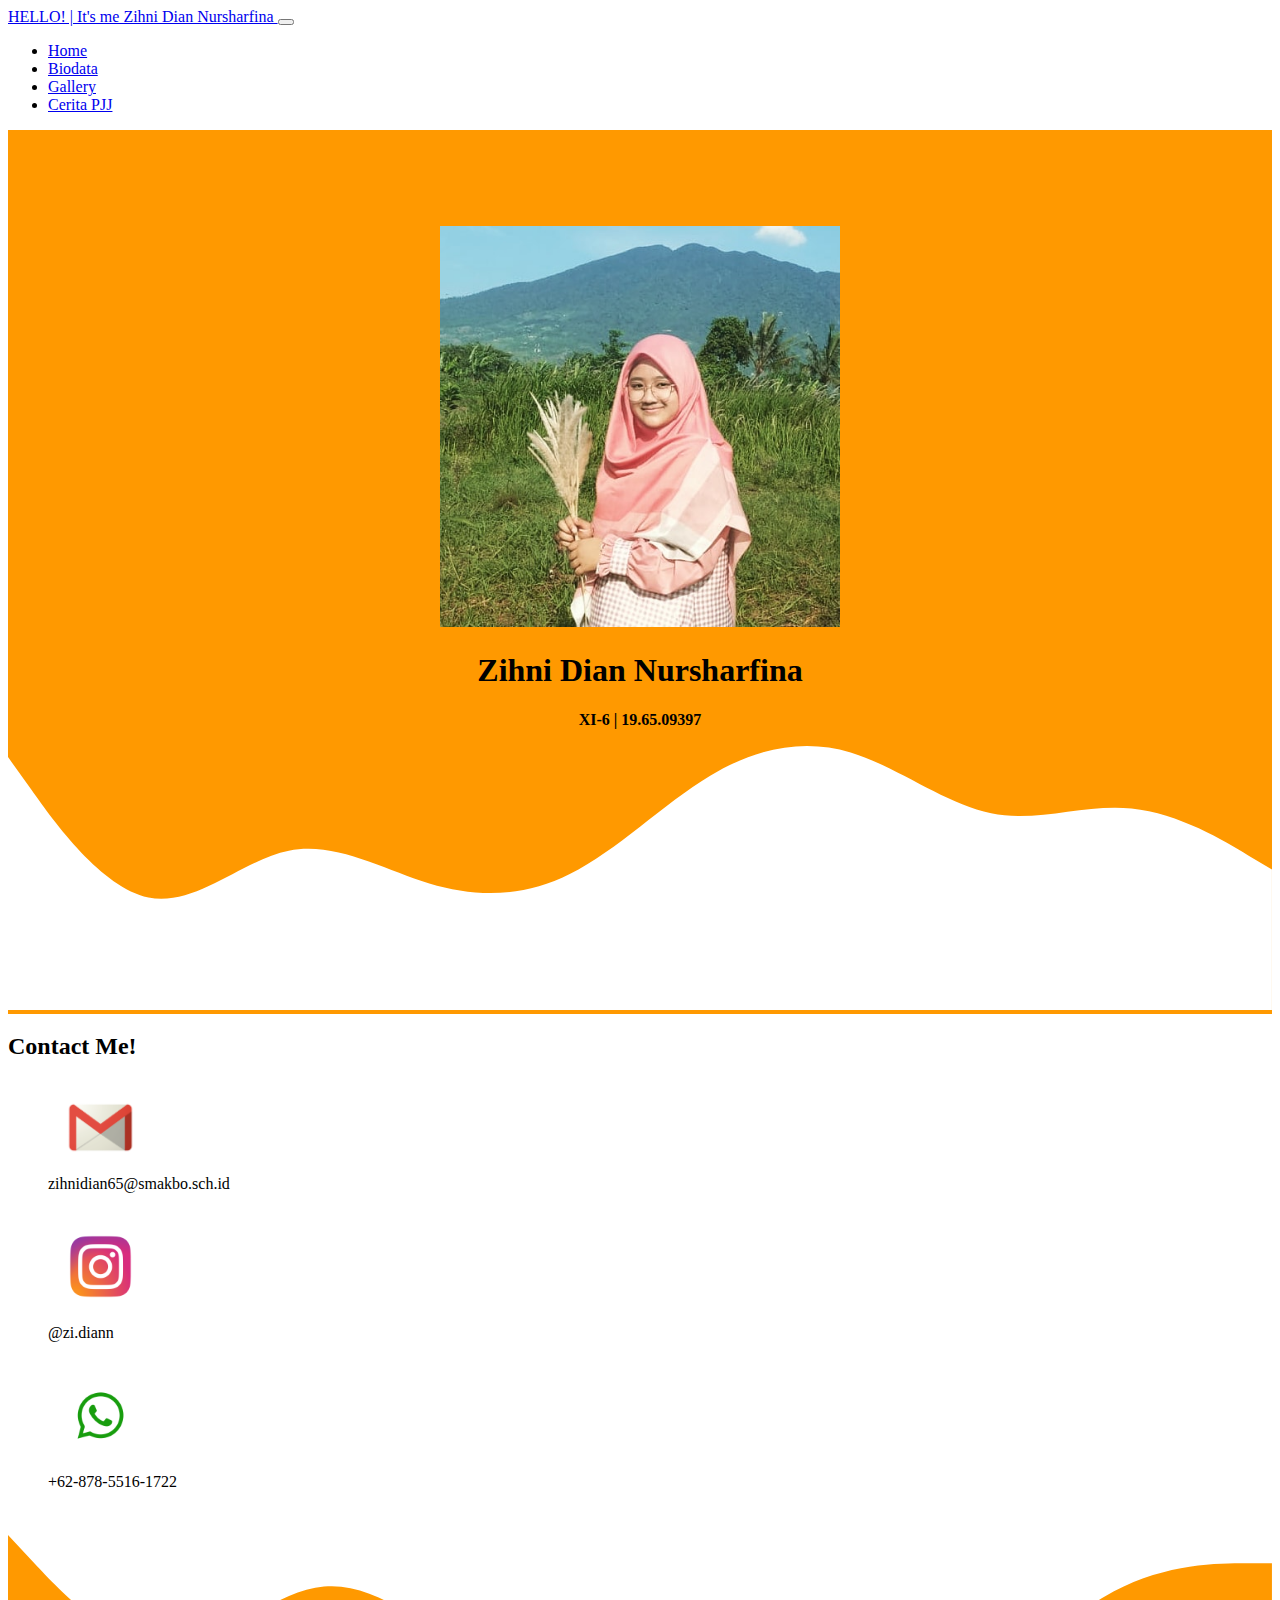
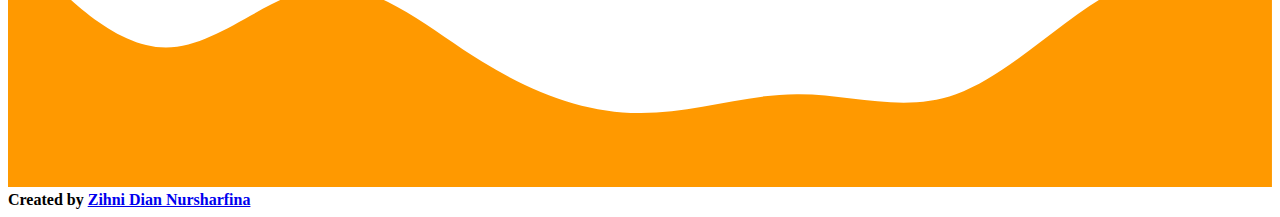
<file: index.html>
<!doctype html>
<html lang="en">
  <head>
    <!-- Required meta tags -->
    <meta charset="utf-8">
    <meta name="viewport" content="width=device-width, initial-scale=1">

    <!-- Bootstrap CSS -->
    <link href="https://cdn.jsdelivr.net/npm/bootstrap@5.0.1/dist/css/bootstrap.min.css" rel="stylesheet" integrity="sha384-+0n0xVW2eSR5OomGNYDnhzAbDsOXxcvSN1TPprVMTNDbiYZCxYbOOl7+AMvyTG2x" crossorigin="anonymous">
    <!-- Jumbotron CSS -->
    <link rel="stylesheet" type="text/css" href="zihni.css">
    <title> Website | Zihni Dian Nursharfina</title>
  </head>
  <body id="Home">
    <!-- Navbar -->
    <nav class="navbar navbar-expand-lg navbar-light bg-warning shadow fixed-top">
  <div class="container">
    <a class="navbar-brand" href="#"> HELLO! | It's me Zihni Dian Nursharfina </a>
    <button class="navbar-toggler" type="button" data-bs-toggle="collapse" data-bs-target="#navbarNav" aria-controls="navbarNav" aria-expanded="false" aria-label="Toggle navigation">
      <span class="navbar-toggler-icon"></span>
    </button>
    <div class="collapse navbar-collapse" id="navbarNav">
      <ul class="navbar-nav ms-auto">
        <li class="nav-item">
          <a class="nav-link active" aria-current="page" href="#Home">Home</a>
        </li>
        <li class="nav-item">
          <a class="nav-link" href="index2.html">Biodata</a>
        </li>
        <li class="nav-item">
          <a class="nav-link" href="fotogaleri.html">Gallery</a>
        </li>
        <li class="nav-item">
          <a class="nav-link" href="ceritapjj.html">Cerita PJJ</a>
        </li>
      </ul>
    </div>
  </div>
</nav>
    <!-- Akhir Navbar -->
    <!-- Jumbotron -->
    <section class="jumbotron text-center">
      <img src="ZIHNI DIAN.jpg" alt="Foto" width="400" class="rounded-circle img-thumbnail">
      <h1 class="display-4">Zihni Dian Nursharfina</h1>
      <b class="lead" align="middle"> XI-6 | 19.65.09397 </b>
      <svg xmlns="http://www.w3.org/2000/svg" viewBox="0 0 1440 320"><path fill="#ffffff" fill-opacity="1" d="M0,32L26.7,69.3C53.3,107,107,181,160,192C213.3,203,267,149,320,138.7C373.3,128,427,160,480,176C533.3,192,587,192,640,165.3C693.3,139,747,85,800,53.3C853.3,21,907,11,960,26.7C1013.3,43,1067,85,1120,96C1173.3,107,1227,85,1280,90.7C1333.3,96,1387,128,1413,144L1440,160L1440,320L1413.3,320C1386.7,320,1333,320,1280,320C1226.7,320,1173,320,1120,320C1066.7,320,1013,320,960,320C906.7,320,853,320,800,320C746.7,320,693,320,640,320C586.7,320,533,320,480,320C426.7,320,373,320,320,320C266.7,320,213,320,160,320C106.7,320,53,320,27,320L0,320Z"></path></svg>
  </section>
    <!-- Akhir Jumbotron -->
    <!-- Knowing Me Better -->
    <section>
    <div class="container">
      <div class="row text-center">
        <div class="col">
          <h2> Contact Me! </h2>
        </div>
      </div>
      <div class="row justify-content-center text-center">
        <div class="col-6 justify-content-center">
          <figure class="figure">
          <img src="LOGO EMAIL.png" class="figure-img img-fluid rounded-circle" alt="kontak-email">
          <figcaption class="figure-caption">
            <p> zihnidian65@smakbo.sch.id </p>
          </figcaption>
          </figure>
          <figure class="figure">
          <img src="logo ig.png" class="figure-img img-fluid rounded-circle" alt="kontak-IG">
          <figcaption class="figure-caption">
            <p> @zi.diann </p>
          </figcaption>
          </figure>
          <figure class="figure">
          <img src="logo wa.png" class="figure-img img-fluid rounded-circle" alt="kontak-WA">
          <figcaption class="figure-caption">
            <p> +62-878-5516-1722 </p>
          </figcaption>
          </figure>
        </div>
      </div>
    </div>
    </section>
    <svg xmlns="http://www.w3.org/2000/svg" viewBox="0 0 1440 320"><path fill="#ff9900" fill-opacity="10" d="M0,32L30,64C60,96,120,160,180,160C240,160,300,96,360,90.7C420,85,480,139,540,176C600,213,660,235,720,234.7C780,235,840,213,900,213.3C960,213,1020,235,1080,213.3C1140,192,1200,128,1260,96C1320,64,1380,64,1410,64L1440,64L1440,320L1410,320C1380,320,1320,320,1260,320C1200,320,1140,320,1080,320C1020,320,960,320,900,320C840,320,780,320,720,320C660,320,600,320,540,320C480,320,420,320,360,320C300,320,240,320,180,320C120,320,60,320,30,320L0,320Z"></path></svg>
    <!-- Akhir Knowing Me Better -->
 <!-- footer -->
 <footer class="bg-warning text-black text-center pb-4">
   <b>Created by <a href="https://www.instagram.com/zi.dian_/" class="text-black fw-bold">Zihni Dian Nursharfina</a></b>
 </footer>
 <!-- Akhir footer -->
    <script src="https://cdn.jsdelivr.net/npm/bootstrap@5.0.1/dist/js/bootstrap.bundle.min.js" integrity="sha384-gtEjrD/SeCtmISkJkNUaaKMoLD0//ElJ19smozuHV6z3Iehds+3Ulb9Bn9Plx0x4" crossorigin="anonymous"></script>
  </body>
</html>
</file>
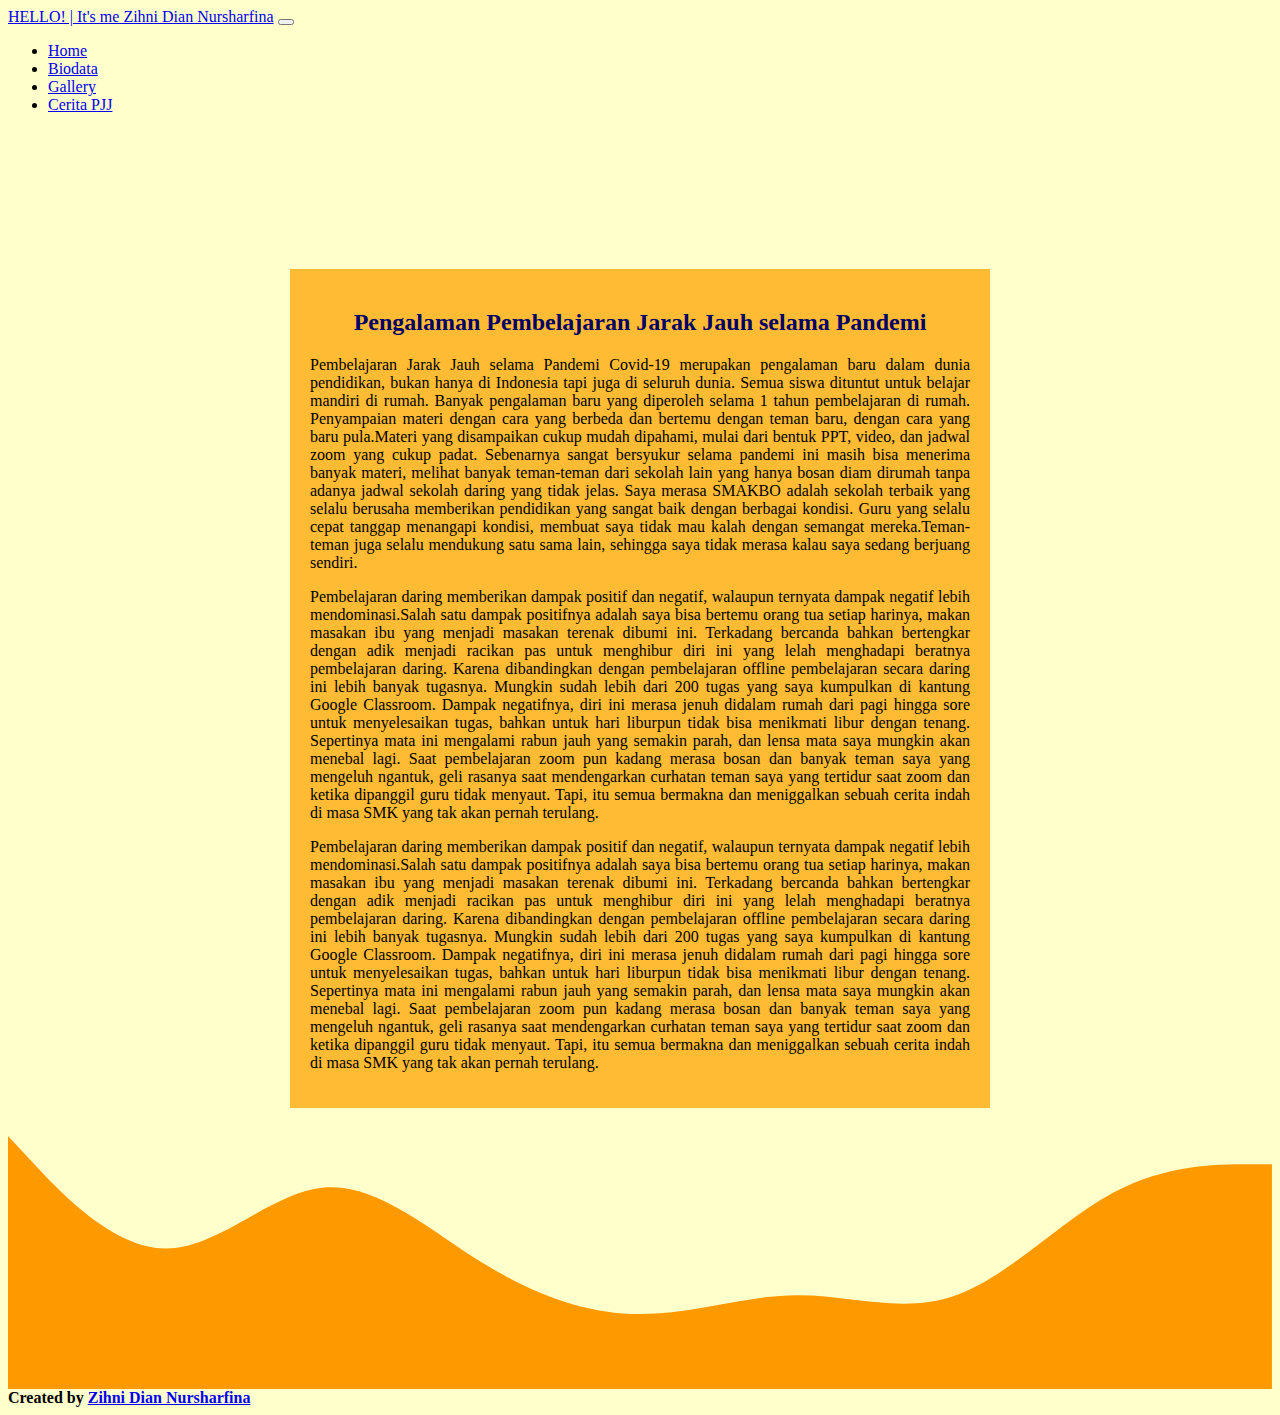
<file: ceritapjj.html>
<doctype html>
<html>
<head>
    <!-- Required meta tags -->
    <meta charset="utf-8">
    <meta name="viewport" content="width=device-width, initial-scale=1">

    <!-- Bootstrap CSS -->
    <link href="https://cdn.jsdelivr.net/npm/bootstrap@5.0.1/dist/css/bootstrap.min.css" rel="stylesheet" integrity="sha384-+0n0xVW2eSR5OomGNYDnhzAbDsOXxcvSN1TPprVMTNDbiYZCxYbOOl7+AMvyTG2x" crossorigin="anonymous">
    <!-- Jumbotron CSS -->
    <link rel="stylesheet" type="text/css" href="CeritaPJJ.css">
    <title> Website | Zihni Dian Nursharfina</title>
  </head>
  <body id="Home">
    <!-- Navbar -->
    <nav class="navbar navbar-expand-lg navbar-light bg-warning shadow fixed-top">
  <div class="container">
    <a class="navbar-brand" href="#"> HELLO! | It's me Zihni Dian Nursharfina</a>
    <button class="navbar-toggler" type="button" data-bs-toggle="collapse" data-bs-target="#navbarNav" aria-controls="navbarNav" aria-expanded="false" aria-label="Toggle navigation">
      <span class="navbar-toggler-icon"></span>
    </button>
    <div class="collapse navbar-collapse" id="navbarNav">
      <ul class="navbar-nav ms-auto">
        <li class="nav-item">
          <a class="nav-link active" aria-current="page" href="#Home">Home</a>
        </li>
        <li class="nav-item">
          <a class="nav-link" href="index2.html">Biodata</a>
        </li>
        <li class="nav-item">
          <a class="nav-link" href="fotogaleri.html">Gallery</a>
        </li>
        <li class="nav-item">
          <a class="nav-link" href="ceritapjj.html">Cerita PJJ</a>
        </li>
      </ul>
    </div>
  </div>
</nav>
    <!-- Akhir Navbar -->
    <svg xmlns="http://www.w3.org/2000/svg" viewBox="0 0 2900 320"><path fill="#ffffcc" fill-opacity="10" d="M0,32L30,64C60,96,120,160,180,160C240,160,300,96,360,90.7C420,85,480,139,540,176C600,213,660,235,720,234.7C780,235,840,213,900,213.3C960,213,1020,235,1080,213.3C1140,192,1200,128,1260,96C1320,64,1380,64,1410,64L1440,64L1440,320L1410,320C1380,320,1320,320,1260,320C1200,320,1140,320,1080,320C1020,320,960,320,900,320C840,320,780,320,720,320C660,320,600,320,540,320C480,320,420,320,360,320C300,320,240,320,180,320C120,320,60,320,30,320L0,320Z"></path></svg>
        <div class="background">
        <div class="isi">
    <h2 align= "center" id="t02"> Pengalaman Pembelajaran Jarak Jauh selama Pandemi</h2>
<p> <class="text_content" >Pembelajaran Jarak Jauh selama Pandemi Covid-19 merupakan pengalaman baru dalam dunia pendidikan, bukan hanya di Indonesia tapi juga di seluruh dunia. Semua siswa dituntut untuk belajar mandiri di rumah. Banyak pengalaman baru yang diperoleh selama 1 tahun pembelajaran di rumah. Penyampaian materi dengan cara yang berbeda dan bertemu dengan teman baru, dengan cara yang baru pula.Materi yang disampaikan cukup mudah dipahami, mulai dari bentuk PPT, video, dan jadwal zoom yang cukup padat. Sebenarnya sangat bersyukur selama pandemi ini masih bisa menerima banyak materi, melihat banyak teman-teman dari sekolah lain yang hanya bosan diam dirumah tanpa adanya jadwal sekolah daring yang tidak jelas. Saya merasa SMAKBO adalah sekolah terbaik yang selalu berusaha memberikan pendidikan yang sangat baik dengan berbagai kondisi. Guru yang selalu cepat tanggap menangapi kondisi, membuat saya tidak mau kalah dengan semangat mereka.Teman-teman juga selalu mendukung satu sama lain, sehingga saya tidak merasa kalau saya sedang berjuang sendiri.</p>
<p> <class="text_content">Pembelajaran daring memberikan dampak positif dan negatif, walaupun ternyata dampak negatif lebih mendominasi.Salah satu dampak positifnya adalah saya bisa bertemu orang tua setiap harinya, makan masakan ibu yang menjadi masakan terenak dibumi ini. Terkadang bercanda bahkan bertengkar dengan adik menjadi racikan pas untuk menghibur diri ini yang lelah menghadapi beratnya pembelajaran daring. Karena dibandingkan dengan pembelajaran offline pembelajaran secara daring ini lebih banyak tugasnya. Mungkin sudah lebih dari 200 tugas yang saya kumpulkan di kantung Google Classroom. Dampak negatifnya, diri ini merasa jenuh didalam rumah dari pagi hingga sore untuk menyelesaikan tugas, bahkan untuk hari liburpun tidak bisa menikmati libur dengan tenang. Sepertinya mata ini mengalami rabun jauh yang semakin parah, dan lensa mata saya mungkin akan menebal lagi. Saat pembelajaran zoom pun kadang merasa bosan dan banyak teman saya yang mengeluh ngantuk, geli rasanya saat mendengarkan curhatan teman saya yang tertidur saat zoom dan ketika dipanggil guru tidak menyaut. Tapi, itu semua bermakna dan meniggalkan sebuah cerita indah di masa SMK yang tak akan pernah terulang.</p>
<p> <class="text_content">Pembelajaran daring memberikan dampak positif dan negatif, walaupun ternyata dampak negatif lebih mendominasi.Salah satu dampak positifnya adalah saya bisa bertemu orang tua setiap harinya, makan masakan ibu yang menjadi masakan terenak dibumi ini. Terkadang bercanda bahkan bertengkar dengan adik menjadi racikan pas untuk menghibur diri ini yang lelah menghadapi beratnya pembelajaran daring. Karena dibandingkan dengan pembelajaran offline pembelajaran secara daring ini lebih banyak tugasnya. Mungkin sudah lebih dari 200 tugas yang saya kumpulkan di kantung Google Classroom. Dampak negatifnya, diri ini merasa jenuh didalam rumah dari pagi hingga sore untuk menyelesaikan tugas, bahkan untuk hari liburpun tidak bisa menikmati libur dengan tenang. Sepertinya mata ini mengalami rabun jauh yang semakin parah, dan lensa mata saya mungkin akan menebal lagi. Saat pembelajaran zoom pun kadang merasa bosan dan banyak teman saya yang mengeluh ngantuk, geli rasanya saat mendengarkan curhatan teman saya yang tertidur saat zoom dan ketika dipanggil guru tidak menyaut. Tapi, itu semua bermakna dan meniggalkan sebuah cerita indah di masa SMK yang tak akan pernah terulang.</p>
</div>
</div>
<svg xmlns="http://www.w3.org/2000/svg" viewBox="0 0 1440 320"><path fill="#ff9900" fill-opacity="10" d="M0,32L30,64C60,96,120,160,180,160C240,160,300,96,360,90.7C420,85,480,139,540,176C600,213,660,235,720,234.7C780,235,840,213,900,213.3C960,213,1020,235,1080,213.3C1140,192,1200,128,1260,96C1320,64,1380,64,1410,64L1440,64L1440,320L1410,320C1380,320,1320,320,1260,320C1200,320,1140,320,1080,320C1020,320,960,320,900,320C840,320,780,320,720,320C660,320,600,320,540,320C480,320,420,320,360,320C300,320,240,320,180,320C120,320,60,320,30,320L0,320Z"></path></svg>
 <footer class="bg-warning text-black text-center pb-4">
   <b>Created by <a href="https://www.instagram.com/rfliynr_/" class="text-black fw-bold">Zihni Dian Nursharfina</a></b>
 </footer>
 <!-- Akhir footer -->
    <script src="https://cdn.jsdelivr.net/npm/bootstrap@5.0.1/dist/js/bootstrap.bundle.min.js" integrity="sha384-gtEjrD/SeCtmISkJkNUaaKMoLD0//ElJ19smozuHV6z3Iehds+3Ulb9Bn9Plx0x4" crossorigin="anonymous"></script>
</body>
</html>
</file>
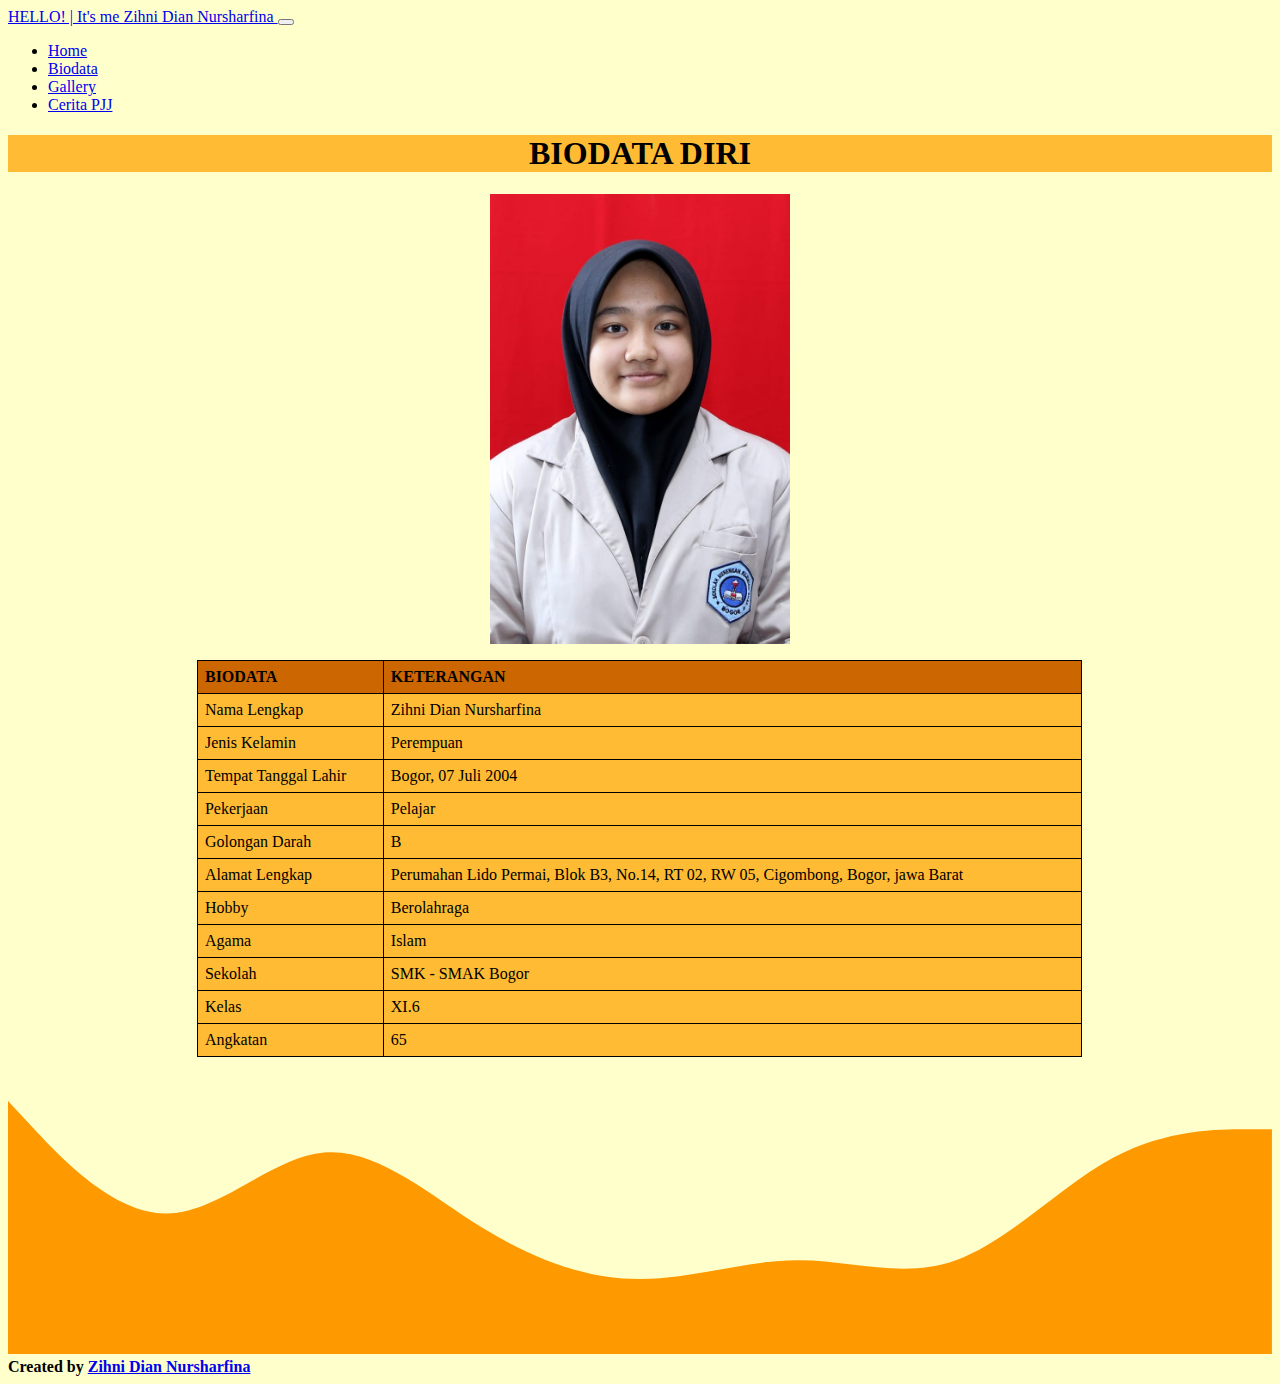
<file: index2.html>
<!DOCTYPE html>
<html lang="en">
<head>
	<!-- Required meta tags -->
    <meta charset="utf-8">
    <meta name="viewport" content="width=device-width, initial-scale=1">

    <!-- Bootstrap CSS -->
    <link href="https://cdn.jsdelivr.net/npm/bootstrap@5.0.1/dist/css/bootstrap.min.css" rel="stylesheet" integrity="sha384-+0n0xVW2eSR5OomGNYDnhzAbDsOXxcvSN1TPprVMTNDbiYZCxYbOOl7+AMvyTG2x" crossorigin="anonymous">
	<title>Biodata | Zihni Dian Nursharfina</title>
	<link rel="Stylesheet" type="text/css" href="Dian.css">
</head>
<body id="Biodata">
	<!-- Navbar -->
    <nav class="navbar navbar-expand-lg navbar-light bg-warning shadow">
  <div class="container">
    <a class="navbar-brand" href="#">HELLO! | It's me Zihni Dian Nursharfina </a>
    <button class="navbar-toggler" type="button" data-bs-toggle="collapse" data-bs-target="#navbarNav" aria-controls="navbarNav" aria-expanded="false" aria-label="Toggle navigation">
      <span class="navbar-toggler-icon"></span>
    </button>
    <div class="collapse navbar-collapse" id="navbarNav">
      <ul class="navbar-nav ms-auto">
        <li class="nav-item">
          <a class="nav-link" aria-current="page" href="index.html">Home</a>
        </li>
        <li class="nav-item">
          <a class="nav-link active" href="#">Biodata</a>
        </li>
        <li class="nav-item">
          <a class="nav-link" href="fotogaleri.html">Gallery</a>
        </li>
        <li class="nav-item">
          <a class="nav-link" href="ceritapjj.html">Cerita PJJ</a>
        </li>
      </ul>
    </div>
  </div>
</nav>
    <!-- Akhir Navbar -->
 <p>
 	<h1 style="background-color: #ffbb33" align="middle">BIODATA DIRI</h1>
 </p>
 <img src="ZIHNI.jpeg" alt="Foto-Profil" width="" height="450">
 <p>
 	<table style="width: 70%" border="3">
 	<tr>
 		<th style="background-color:#cc6600">BIODATA</th>
 		<th style="background-color:#cc6600">KETERANGAN</th>
 	</tr>
 	<tr>
 		<td> Nama Lengkap </td>
 		<td> Zihni Dian Nursharfina </td>
 	</tr>
 	<tr>
 		<td> Jenis Kelamin </td>
 		<td> Perempuan </td>
 	</tr>
 	<tr>
 		<td> Tempat Tanggal Lahir </td>
 		<td> Bogor, 07 Juli 2004 </td>
 	</tr>
 	<tr>
 		<td> Pekerjaan </td>
 		<td> Pelajar </td>
 	</tr>
 	<tr>
 		<td> Golongan Darah </td>
 		<td> B </td>
 	</tr>
 	<tr>
 		<td> Alamat Lengkap </td>
 		<td> Perumahan Lido Permai, Blok B3, No.14, RT 02, RW 05, Cigombong, Bogor, jawa Barat </td>
 	</tr>
 	<tr>
 		<td> Hobby </td>
 		<td> Berolahraga </td>
 	</tr>
 	<tr>
 		<td> Agama </td>
 		<td> Islam </td>
 	</tr>
  <tr>
    <td>Sekolah</td>
    <td>SMK - SMAK Bogor</td>
  </tr>
  <tr>
    <td>Kelas</td>
    <td>XI.6</td>
  </tr>
  <tr>
    <td>Angkatan</td>
    <td>65</td>
  </tr>
 	</table>
 </p>
     <svg xmlns="http://www.w3.org/2000/svg" viewBox="0 0 1440 320"><path fill="#ff9900" fill-opacity="10" d="M0,32L30,64C60,96,120,160,180,160C240,160,300,96,360,90.7C420,85,480,139,540,176C600,213,660,235,720,234.7C780,235,840,213,900,213.3C960,213,1020,235,1080,213.3C1140,192,1200,128,1260,96C1320,64,1380,64,1410,64L1440,64L1440,320L1410,320C1380,320,1320,320,1260,320C1200,320,1140,320,1080,320C1020,320,960,320,900,320C840,320,780,320,720,320C660,320,600,320,540,320C480,320,420,320,360,320C300,320,240,320,180,320C120,320,60,320,30,320L0,320Z"></path></svg>
    <!-- Akhir Knowing Me Better -->
 <!-- footer -->
 <footer class="bg-warning text-black text-center pb-4">
   <b>Created by <a href="https://www.instagram.com/rfliynr_/" class="text-black fw-bold">Zihni Dian Nursharfina</a></b>
 </footer>
 <!-- Akhir footer -->
    <script src="https://cdn.jsdelivr.net/npm/bootstrap@5.0.1/dist/js/bootstrap.bundle.min.js" integrity="sha384-gtEjrD/SeCtmISkJkNUaaKMoLD0//ElJ19smozuHV6z3Iehds+3Ulb9Bn9Plx0x4" crossorigin="anonymous"></script>
</body>
</html>
</file>
<file: zihni.css>
.jumbotron {
	padding-top: 6rem;
	background-color: #ff9900;
	text-align: center;
}
.body {
	background-color: #ffffcc;
	background-size:cover; 
}
.figure img {
	width: 75px;
	margin: 20px 15px 0px
}
.figure p {
	font-size: 16px;
	font-style:normal;
	color: #000000
}
</file>
<file: CeritaPJJ.css>
#t01{
	background-color: #ffffcc
}
#t02{
	color: #000066
}
title {
	text-align: center
}
body {
	background-color: #ffffcc;
	background-size:cover; 
}
.background { 
	width : 700px; margin:auto; background-color: #ffbb33;
}
.isi{
	padding: 20px
}
.isi p{ 
	text-align: justify
}
</file>
<file: Dian.css>
body {
	background-color: #ffffcc;
	background-size:cover; 
}
.background {
	width: 700px;
	margin: auto;
	background-color: #ffbb33
}
img {
	display: block; margin: auto;
}
table, th, td {
	border: 1px solid black;
	border-collapse: collapse;
	margin-left: 5cm;
	margin-right: 5cm;
	background-color: #ffbb33
}
th, td {
	padding: 7px;
	text-align: left;
}
.background { 
	margin:auto; 
	background-color: #ffccff;}
</file>
